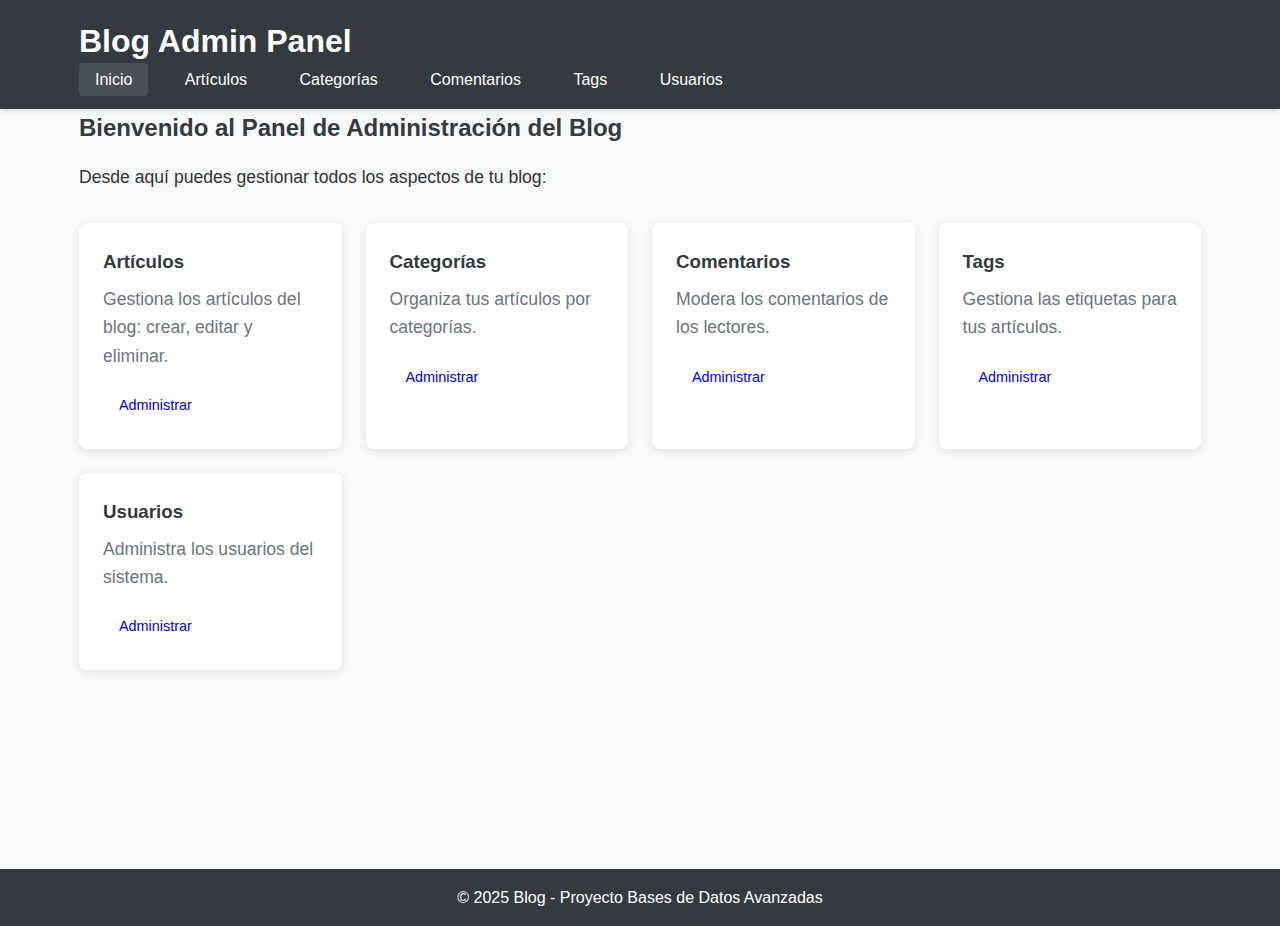
<file: frontend/index.html>
<!DOCTYPE html>
<html lang="es">
<head>
    <meta charset="UTF-8">
    <meta name="viewport" content="width=device-width, initial-scale=1.0">
    <title>Blog Admin - Inicio</title>
    <link rel="stylesheet" href="style.css">
</head>
<body>
    <header>
        <div class="container">
            <h1>Blog Admin Panel</h1>
            <nav>
                <ul>
                    <li><a href="index.html" class="active">Inicio</a></li>
                    <li><a href="articulos.html">Artículos</a></li>
                    <li><a href="categorias.html">Categorías</a></li>
                    <li><a href="comentarios.html">Comentarios</a></li>
                    <li><a href="tags.html">Tags</a></li>
                    <li><a href="usuarios.html">Usuarios</a></li>
                </ul>
            </nav>
        </div>
    </header>

    <main class="container">
        <section class="welcome-section">
            <h2>Bienvenido al Panel de Administración del Blog</h2>
            <p>Desde aquí puedes gestionar todos los aspectos de tu blog:</p>
            
            <div class="dashboard-cards">
                <div class="card">
                    <h3>Artículos</h3>
                    <p>Gestiona los artículos del blog: crear, editar y eliminar.</p>
                    <a href="articulos.html" class="btn">Administrar</a>
                </div>
                
                <div class="card">
                    <h3>Categorías</h3>
                    <p>Organiza tus artículos por categorías.</p>
                    <a href="categorias.html" class="btn">Administrar</a>
                </div>
                
                <div class="card">
                    <h3>Comentarios</h3>
                    <p>Modera los comentarios de los lectores.</p>
                    <a href="comentarios.html" class="btn">Administrar</a>
                </div>
                
                <div class="card">
                    <h3>Tags</h3>
                    <p>Gestiona las etiquetas para tus artículos.</p>
                    <a href="tags.html" class="btn">Administrar</a>
                </div>
                
                <div class="card">
                    <h3>Usuarios</h3>
                    <p>Administra los usuarios del sistema.</p>
                    <a href="usuarios.html" class="btn">Administrar</a>
                </div>
            </div>
        </section>
    </main>

    <footer>
        <div class="container">
            <p>&copy; 2025 Blog - Proyecto Bases de Datos Avanzadas</p>
        </div>
    </footer>

    <script src="script.js"></script>
</body>
</html>
</file>
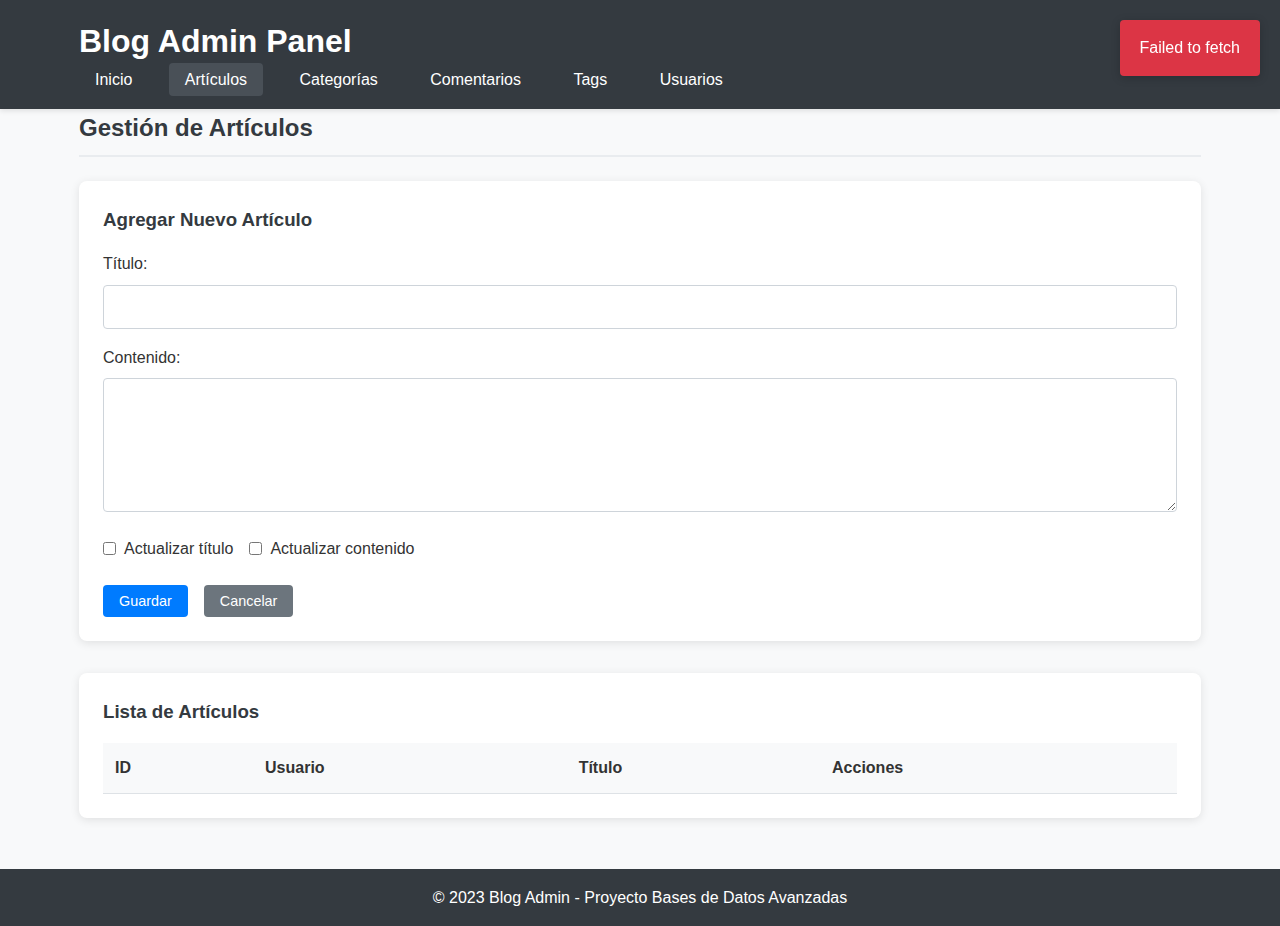
<file: frontend/articulos.html>
<!DOCTYPE html>
<html lang="es">
<head>
    <meta charset="UTF-8">
    <meta name="viewport" content="width=device-width, initial-scale=1.0">
    <title>Blog Admin - Artículos</title>
    <link rel="stylesheet" href="style.css">
</head>
<body>
    <header>
        <div class="container">
            <h1>Blog Admin Panel</h1>
            <nav>
                <ul>
                    <li><a href="index.html">Inicio</a></li>
                    <li><a href="articulos.html" class="active">Artículos</a></li>
                    <li><a href="categorias.html">Categorías</a></li>
                    <li><a href="comentarios.html">Comentarios</a></li>
                    <li><a href="tags.html">Tags</a></li>
                    <li><a href="usuarios.html">Usuarios</a></li>
                </ul>
            </nav>
        </div>
    </header>

    <main class="container">
        <section class="management-section">
            <h2>Gestión de Artículos</h2>
            
            <div class="form-container">
                <h3 id="form-title">Agregar Nuevo Artículo</h3>
                <form id="article-form">
                    <input type="hidden" id="article-id">
                    <div class="form-group">
                        <label for="titulo">Título:</label>
                        <input type="text" id="titulo" required>
                    </div>
                    <div class="form-group">
                        <label for="article-text">Contenido:</label>
                        <textarea id="article-text" rows="6" required></textarea>
                    </div>
                    <div class="form-group checkbox-group">
                        <label>
                            <input type="checkbox" id="update-title" value="1">
                            Actualizar título
                        </label>
                        <label>
                            <input type="checkbox" id="update-text" value="1">
                            Actualizar contenido
                        </label>
                    </div>
                    <div class="form-actions">
                        <button type="submit" class="btn btn-primary">Guardar</button>
                        <button type="button" id="cancel-edit" class="btn btn-secondary">Cancelar</button>
                    </div>
                </form>
            </div>
            
            <div class="table-container">
                <h3>Lista de Artículos</h3>
                <table id="articles-table">
                    <thead>
                        <tr>
                            <th>ID</th>
                            <th>Usuario</th>
                            <th>Título</th>
                            <th>Acciones</th>
                        </tr>
                    </thead>
                    <tbody>
                        <!-- Los artículos se cargarán dinámicamente aquí -->
                    </tbody>
                </table>
            </div>
        </section>
    </main>

    <footer>
        <div class="container">
            <p>&copy; 2023 Blog Admin - Proyecto Bases de Datos Avanzadas</p>
        </div>
    </footer>

    <script src="script.js"></script>
</body>
</html>
</file>
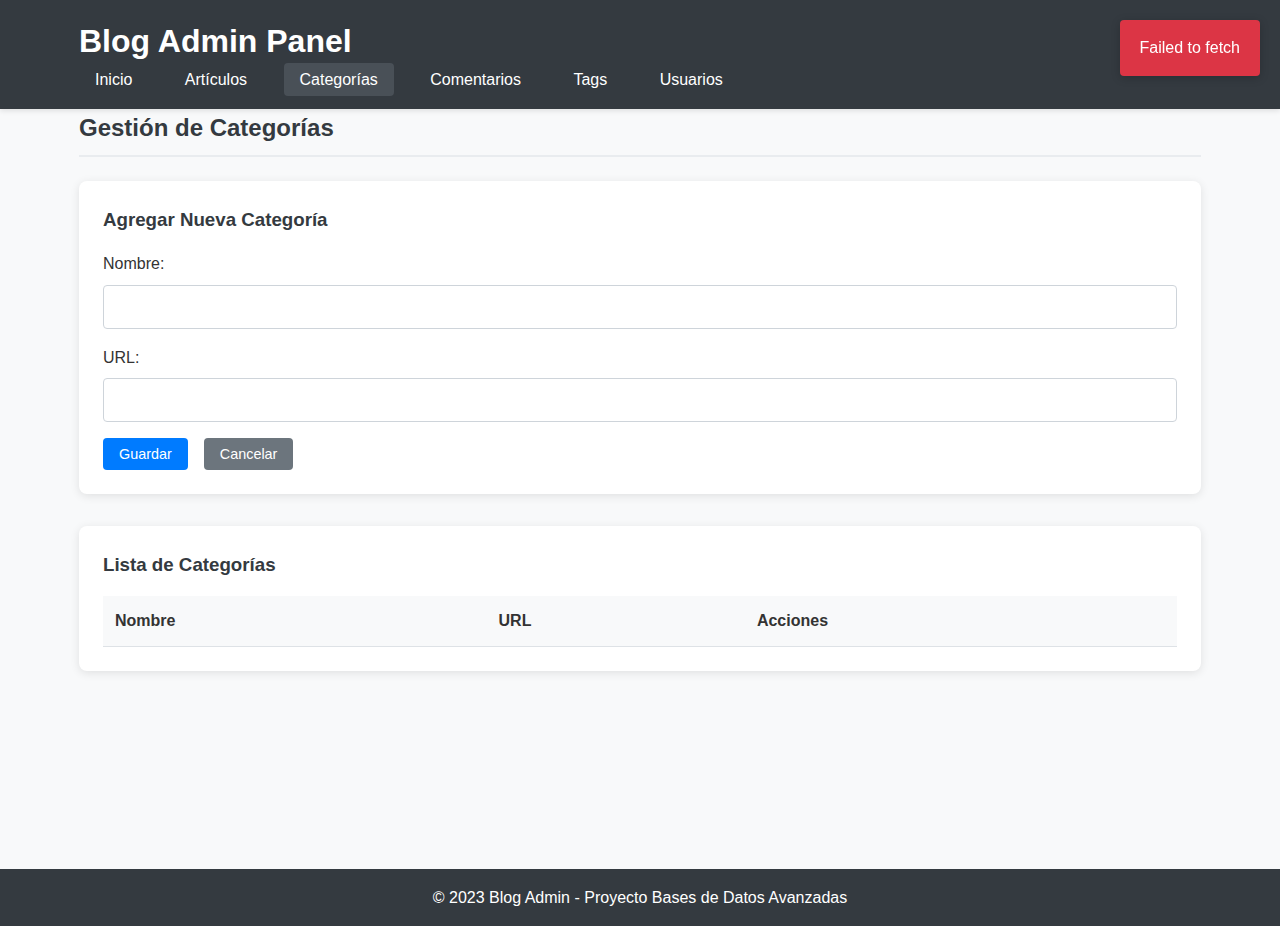
<file: frontend/categorias.html>
<!DOCTYPE html>
<html lang="es">
<head>
    <meta charset="UTF-8">
    <meta name="viewport" content="width=device-width, initial-scale=1.0">
    <title>Blog Admin - Categorías</title>
    <link rel="stylesheet" href="style.css">
</head>
<body>
    <header>
        <div class="container">
            <h1>Blog Admin Panel</h1>
            <nav>
                <ul>
                    <li><a href="index.html">Inicio</a></li>
                    <li><a href="articulos.html">Artículos</a></li>
                    <li><a href="categorias.html" class="active">Categorías</a></li>
                    <li><a href="comentarios.html">Comentarios</a></li>
                    <li><a href="tags.html">Tags</a></li>
                    <li><a href="usuarios.html">Usuarios</a></li>
                </ul>
            </nav>
        </div>
    </header>

    <main class="container">
        <section class="management-section">
            <h2>Gestión de Categorías</h2>
            
            <div class="form-container">
                <h3 id="form-title">Agregar Nueva Categoría</h3>
                <form id="category-form">
                    <input type="hidden" id="original-name">
                    <div class="form-group">
                        <label for="category-name">Nombre:</label>
                        <input type="text" id="category-name" required>
                    </div>
                    <div class="form-group">
                        <label for="url-cat">URL:</label>
                        <input type="text" id="url-cat" required>
                    </div>
                    <div class="form-actions">
                        <button type="submit" class="btn btn-primary">Guardar</button>
                        <button type="button" id="cancel-edit" class="btn btn-secondary">Cancelar</button>
                    </div>
                </form>
            </div>
            
            <div class="table-container">
                <h3>Lista de Categorías</h3>
                <table id="categories-table">
                    <thead>
                        <tr>
                            <th>Nombre</th>
                            <th>URL</th>
                            <th>Acciones</th>
                        </tr>
                    </thead>
                    <tbody>
                        <!-- Las categorías se cargarán dinámicamente aquí -->
                    </tbody>
                </table>
            </div>
        </section>
    </main>

    <footer>
        <div class="container">
            <p>&copy; 2023 Blog Admin - Proyecto Bases de Datos Avanzadas</p>
        </div>
    </footer>

    <script src="script.js"></script>
</body>
</html>
</file>
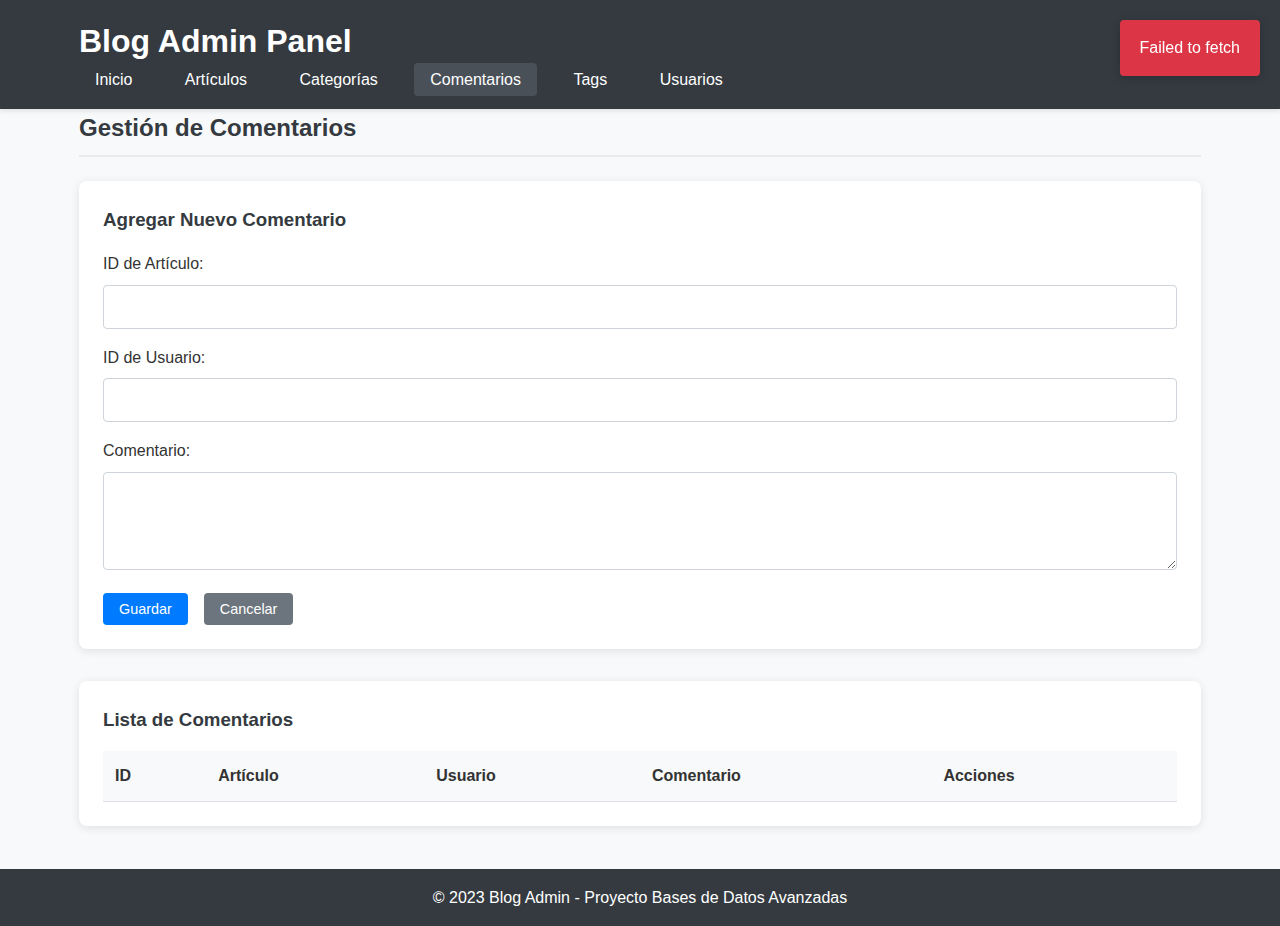
<file: frontend/comentarios.html>
<!DOCTYPE html>
<html lang="es">
<head>
    <meta charset="UTF-8">
    <meta name="viewport" content="width=device-width, initial-scale=1.0">
    <title>Blog Admin - Comentarios</title>
    <link rel="stylesheet" href="style.css">
</head>
<body>
    <header>
        <div class="container">
            <h1>Blog Admin Panel</h1>
            <nav>
                <ul>
                    <li><a href="index.html">Inicio</a></li>
                    <li><a href="articulos.html">Artículos</a></li>
                    <li><a href="categorias.html">Categorías</a></li>
                    <li><a href="comentarios.html" class="active">Comentarios</a></li>
                    <li><a href="tags.html">Tags</a></li>
                    <li><a href="usuarios.html">Usuarios</a></li>
                </ul>
            </nav>
        </div>
    </header>

    <main class="container">
        <section class="management-section">
            <h2>Gestión de Comentarios</h2>
            
            <div class="form-container">
                <h3 id="form-title">Agregar Nuevo Comentario</h3>
                <form id="comment-form">
                    <input type="hidden" id="comment-id">
                    <div class="form-group">
                        <label for="article-id-comment">ID de Artículo:</label>
                        <input type="number" id="article-id-comment" required>
                    </div>
                    <div class="form-group">
                        <label for="user-id-comment">ID de Usuario:</label>
                        <input type="number" id="user-id-comment" required>
                    </div>
                    <div class="form-group">
                        <label for="texto-com">Comentario:</label>
                        <textarea id="texto-com" rows="4" required></textarea>
                    </div>
                    <div class="form-actions">
                        <button type="submit" class="btn btn-primary">Guardar</button>
                        <button type="button" id="cancel-edit" class="btn btn-secondary">Cancelar</button>
                    </div>
                </form>
            </div>
            
            <div class="table-container">
                <h3>Lista de Comentarios</h3>
                <table id="comments-table">
                    <thead>
                        <tr>
                            <th>ID</th>
                            <th>Artículo</th>
                            <th>Usuario</th>
                            <th>Comentario</th>
                            <th>Acciones</th>
                        </tr>
                    </thead>
                    <tbody>
                        <!-- Los comentarios se cargarán dinámicamente aquí -->
                    </tbody>
                </table>
            </div>
        </section>
    </main>

    <footer>
        <div class="container">
            <p>&copy; 2023 Blog Admin - Proyecto Bases de Datos Avanzadas</p>
        </div>
    </footer>

    <script src="script.js"></script>
</body>
</html>
</file>
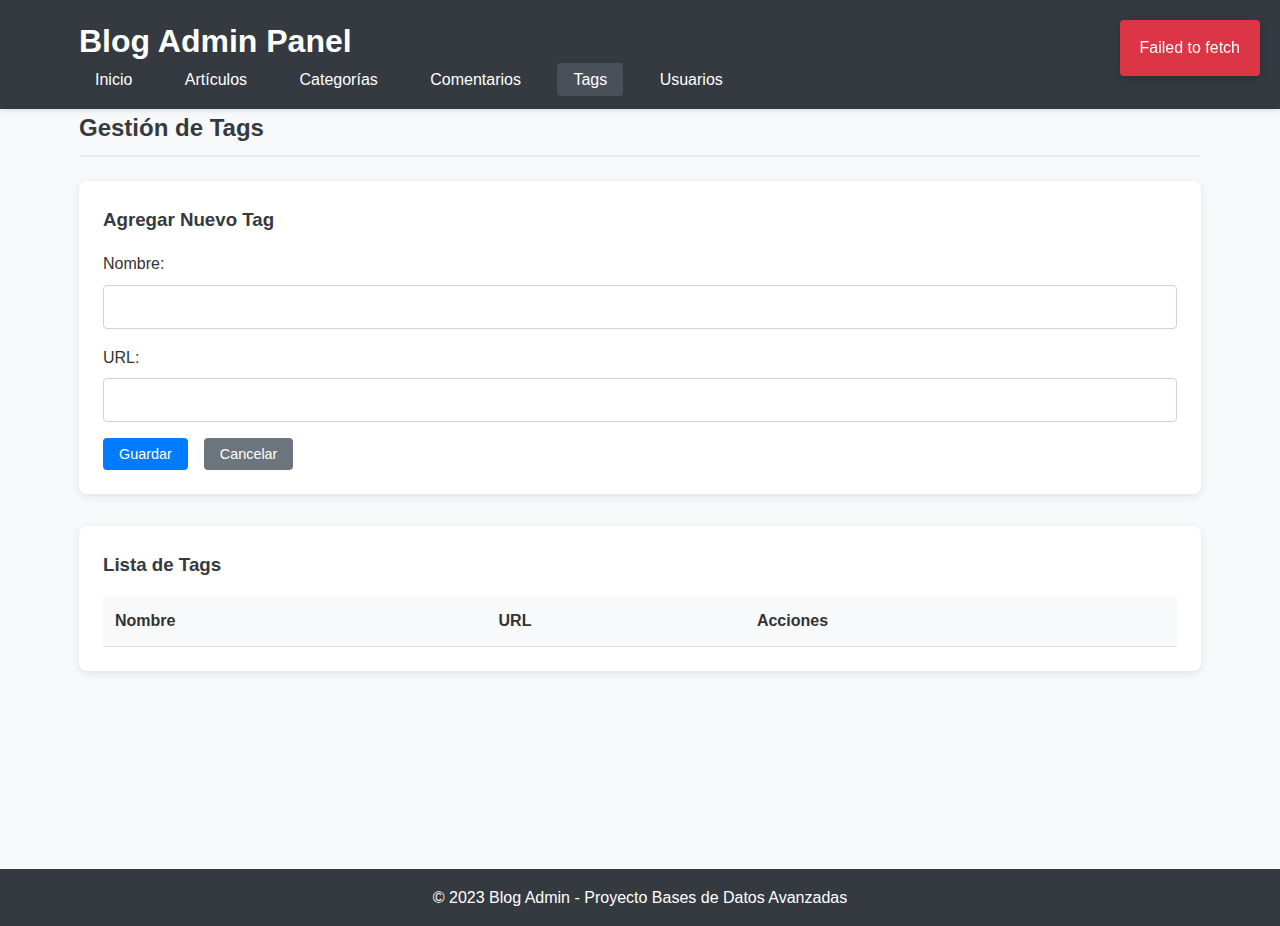
<file: frontend/tags.html>
<!DOCTYPE html>
<html lang="es">
<head>
    <meta charset="UTF-8">
    <meta name="viewport" content="width=device-width, initial-scale=1.0">
    <title>Blog Admin - Tags</title>
    <link rel="stylesheet" href="style.css">
</head>
<body>
    <header>
        <div class="container">
            <h1>Blog Admin Panel</h1>
            <nav>
                <ul>
                    <li><a href="index.html">Inicio</a></li>
                    <li><a href="articulos.html">Artículos</a></li>
                    <li><a href="categorias.html">Categorías</a></li>
                    <li><a href="comentarios.html">Comentarios</a></li>
                    <li><a href="tags.html" class="active">Tags</a></li>
                    <li><a href="usuarios.html">Usuarios</a></li>
                </ul>
            </nav>
        </div>
    </header>

    <main class="container">
        <section class="management-section">
            <h2>Gestión de Tags</h2>
            
            <div class="form-container">
                <h3 id="form-title">Agregar Nuevo Tag</h3>
                <form id="tag-form">
                    <input type="hidden" id="original-tag-name">
                    <div class="form-group">
                        <label for="tag-name">Nombre:</label>
                        <input type="text" id="tag-name" required>
                    </div>
                    <div class="form-group">
                        <label for="url-tag">URL:</label>
                        <input type="text" id="url-tag" required>
                    </div>
                    <div class="form-actions">
                        <button type="submit" class="btn btn-primary">Guardar</button>
                        <button type="button" id="cancel-edit" class="btn btn-secondary">Cancelar</button>
                    </div>
                </form>
            </div>
            
            <div class="table-container">
                <h3>Lista de Tags</h3>
                <table id="tags-table">
                    <thead>
                        <tr>
                            <th>Nombre</th>
                            <th>URL</th>
                            <th>Acciones</th>
                        </tr>
                    </thead>
                    <tbody>
                        <!-- Los tags se cargarán dinámicamente aquí -->
                    </tbody>
                </table>
            </div>
        </section>
    </main>

    <footer>
        <div class="container">
            <p>&copy; 2023 Blog Admin - Proyecto Bases de Datos Avanzadas</p>
        </div>
    </footer>

    <script src="script.js"></script>
</body>
</html>
</file>
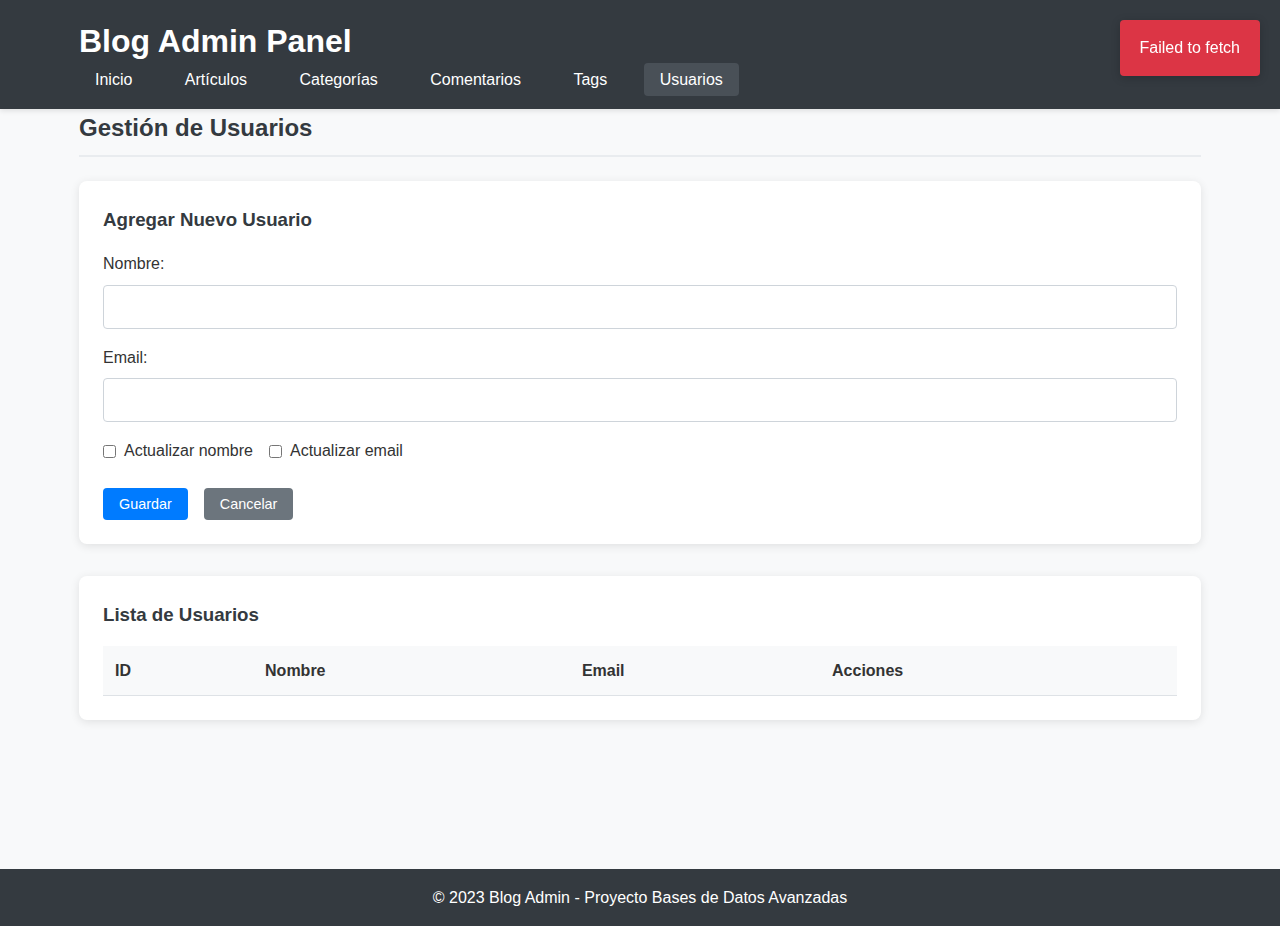
<file: frontend/usuarios.html>
<!DOCTYPE html>
<html lang="es">
<head>
    <meta charset="UTF-8">
    <meta name="viewport" content="width=device-width, initial-scale=1.0">
    <title>Blog Admin - Usuarios</title>
    <link rel="stylesheet" href="style.css">
</head>
<body>
    <header>
        <div class="container">
            <h1>Blog Admin Panel</h1>
            <nav>
                <ul>
                    <li><a href="index.html">Inicio</a></li>
                    <li><a href="articulos.html">Artículos</a></li>
                    <li><a href="categorias.html">Categorías</a></li>
                    <li><a href="comentarios.html">Comentarios</a></li>
                    <li><a href="tags.html">Tags</a></li>
                    <li><a href="usuarios.html" class="active">Usuarios</a></li>
                </ul>
            </nav>
        </div>
    </header>

    <main class="container">
        <section class="management-section">
            <h2>Gestión de Usuarios</h2>
            
            <div class="form-container">
                <h3 id="form-title">Agregar Nuevo Usuario</h3>
                <form id="user-form">
                    <input type="hidden" id="original-email">
                    <div class="form-group">
                        <label for="user-name">Nombre:</label>
                        <input type="text" id="user-name" required>
                    </div>
                    <div class="form-group">
                        <label for="user-email">Email:</label>
                        <input type="email" id="user-email" required>
                    </div>
                    <div class="form-group checkbox-group">
                        <label>
                            <input type="checkbox" id="update-name" value="1">
                            Actualizar nombre
                        </label>
                        <label>
                            <input type="checkbox" id="update-email" value="1">
                            Actualizar email
                        </label>
                    </div>
                    <div class="form-actions">
                        <button type="submit" class="btn btn-primary">Guardar</button>
                        <button type="button" id="cancel-edit" class="btn btn-secondary">Cancelar</button>
                    </div>
                </form>
            </div>
            
            <div class="table-container">
                <h3>Lista de Usuarios</h3>
                <table id="users-table">
                    <thead>
                        <tr>
                            <th>ID</th>
                            <th>Nombre</th>
                            <th>Email</th>
                            <th>Acciones</th>
                        </tr>
                    </thead>
                    <tbody>
                        <!-- Los usuarios se cargarán dinámicamente aquí -->
                    </tbody>
                </table>
            </div>
        </section>
    </main>

    <footer>
        <div class="container">
            <p>&copy; 2023 Blog Admin - Proyecto Bases de Datos Avanzadas</p>
        </div>
    </footer>

    <script src="script.js"></script>
</body>
</html>
</file>
<file: frontend/style.css>
/* Estilos generales */
* {
    margin: 0;
    padding: 0;
    box-sizing: border-box;
}

body {
    font-family: 'Segoe UI', Tahoma, Geneva, Verdana, sans-serif;
    line-height: 1.6;
    color: #333;
    background-color: #f8f9fa;
}

.container {
    width: 90%;
    max-width: 1200px;
    margin: 0 auto;
    padding: 0 15px;
}

/* Header */
header {
    background-color: #343a40;
    color: white;
    padding: 1rem 0;
    box-shadow: 0 2px 5px rgba(0,0,0,0.1);
}

header h1 {
    display: inline-block;
    margin-right: 2rem;
}

nav ul {
    display: inline-block;
    list-style: none;
}

nav ul li {
    display: inline-block;
    margin-right: 1rem;
}

nav ul li a {
    color: white;
    text-decoration: none;
    padding: 0.5rem 1rem;
    border-radius: 4px;
    transition: background-color 0.3s;
}

nav ul li a:hover, nav ul li a.active {
    background-color: #495057;
}

/* Main content */
main {
    padding: 2rem 0;
    min-height: calc(100vh - 140px);
}

.welcome-section h2 {
    margin-bottom: 1rem;
    color: #343a40;
}

.welcome-section p {
    margin-bottom: 2rem;
    font-size: 1.1rem;
}

.dashboard-cards {
    display: grid;
    grid-template-columns: repeat(auto-fill, minmax(250px, 1fr));
    gap: 1.5rem;
}

.card {
    background: white;
    border-radius: 8px;
    padding: 1.5rem;
    box-shadow: 0 2px 10px rgba(0,0,0,0.1);
    transition: transform 0.3s, box-shadow 0.3s;
}

.card:hover {
    transform: translateY(-5px);
    box-shadow: 0 5px 15px rgba(0,0,0,0.1);
}

.card h3 {
    margin-bottom: 0.5rem;
    color: #343a40;
}

.card p {
    margin-bottom: 1rem;
    color: #6c757d;
}

.management-section h2 {
    margin-bottom: 1.5rem;
    color: #343a40;
    border-bottom: 2px solid #e9ecef;
    padding-bottom: 0.5rem;
}

.form-container {
    background: white;
    border-radius: 8px;
    padding: 1.5rem;
    margin-bottom: 2rem;
    box-shadow: 0 2px 10px rgba(0,0,0,0.1);
}

.form-container h3 {
    margin-bottom: 1rem;
    color: #343a40;
}

.form-group {
    margin-bottom: 1rem;
}

.form-group label {
    display: block;
    margin-bottom: 0.5rem;
    font-weight: 500;
}

.form-group input, .form-group textarea, .form-group select {
    width: 100%;
    padding: 0.75rem;
    border: 1px solid #ced4da;
    border-radius: 4px;
    font-size: 1rem;
}

.form-group textarea {
    resize: vertical;
}

.checkbox-group {
    display: flex;
    gap: 1rem;
}

.checkbox-group label {
    display: flex;
    align-items: center;
    gap: 0.5rem;
    cursor: pointer;
}

.checkbox-group input[type="checkbox"] {
    width: auto;
}

.form-actions {
    display: flex;
    gap: 1rem;
}

.table-container {
    background: white;
    border-radius: 8px;
    padding: 1.5rem;
    box-shadow: 0 2px 10px rgba(0,0,0,0.1);
    overflow-x: auto;
}

.table-container h3 {
    margin-bottom: 1rem;
    color: #343a40;
}

table {
    width: 100%;
    border-collapse: collapse;
}

table th, table td {
    padding: 0.75rem;
    text-align: left;
    border-bottom: 1px solid #dee2e6;
}

table th {
    background-color: #f8f9fa;
    font-weight: 600;
}

table tr:hover {
    background-color: #f8f9fa;
}

/* Botones */
.btn {
    display: inline-block;
    padding: 0.5rem 1rem;
    border: none;
    border-radius: 4px;
    text-decoration: none;
    font-size: 0.9rem;
    cursor: pointer;
    transition: background-color 0.3s;
}

.btn-primary {
    background-color: #007bff;
    color: white;
}

.btn-primary:hover {
    background-color: #0056b3;
}

.btn-secondary {
    background-color: #6c757d;
    color: white;
}

.btn-secondary:hover {
    background-color: #545b62;
}

.btn-danger {
    background-color: #dc3545;
    color: white;
}

.btn-danger:hover {
    background-color: #c82333;
}

.btn-sm {
    padding: 0.25rem 0.5rem;
    font-size: 0.8rem;
}

.action-buttons {
    display: flex;
    gap: 0.5rem;
}

/* Footer */
footer {
    background-color: #343a40;
    color: white;
    text-align: center;
    padding: 1rem 0;
}

/* Responsive */
@media (max-width: 768px) {
    header h1 {
        display: block;
        margin-bottom: 1rem;
    }
    
    nav ul {
        display: block;
    }
    
    nav ul li {
        display: block;
        margin-bottom: 0.5rem;
    }
    
    .dashboard-cards {
        grid-template-columns: 1fr;
    }
    
    .form-actions {
        flex-direction: column;
    }
    
    .checkbox-group {
        flex-direction: column;
        gap: 0.5rem;
    }
}
</file>
